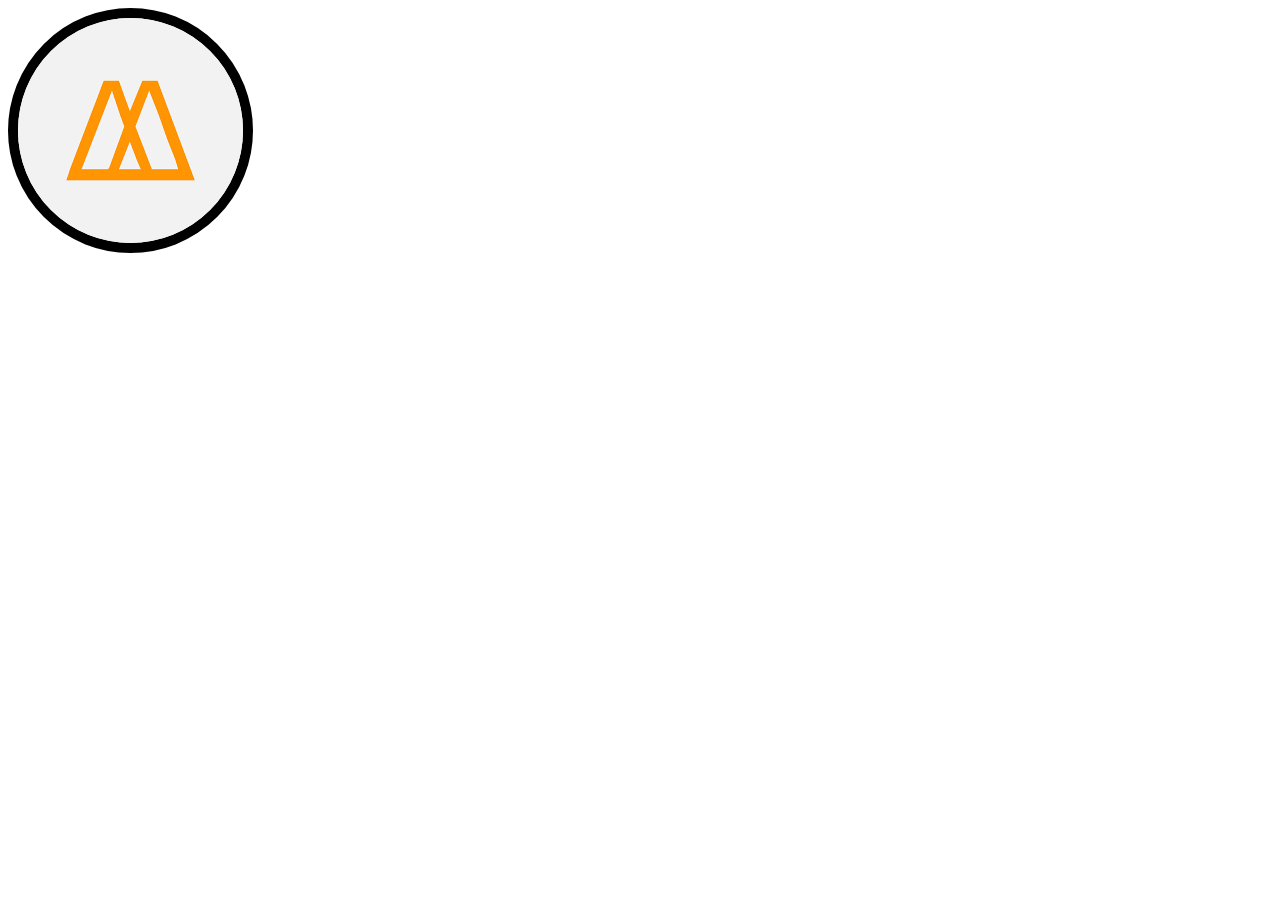
<file: home.html>
<!DOCTYPE html>
<html lang="kr">
  <head>
    <title>The Nico Times</title>
    <style>
      @keyframes superSexyCoinFlip {
        from {
          transform: rotateY(0);
        }
        to {
          transform: rotateY(360deg);
        }
      }
      img {
        animation: superSexyCoinFlip 5s ease-in-out infinite;
        border: 10px solid black;
        border-radius: 50%;
      }
    </style>
  </head>
  <body>
    <img src="img/logo.png" />
  </body>
</html>
</file>
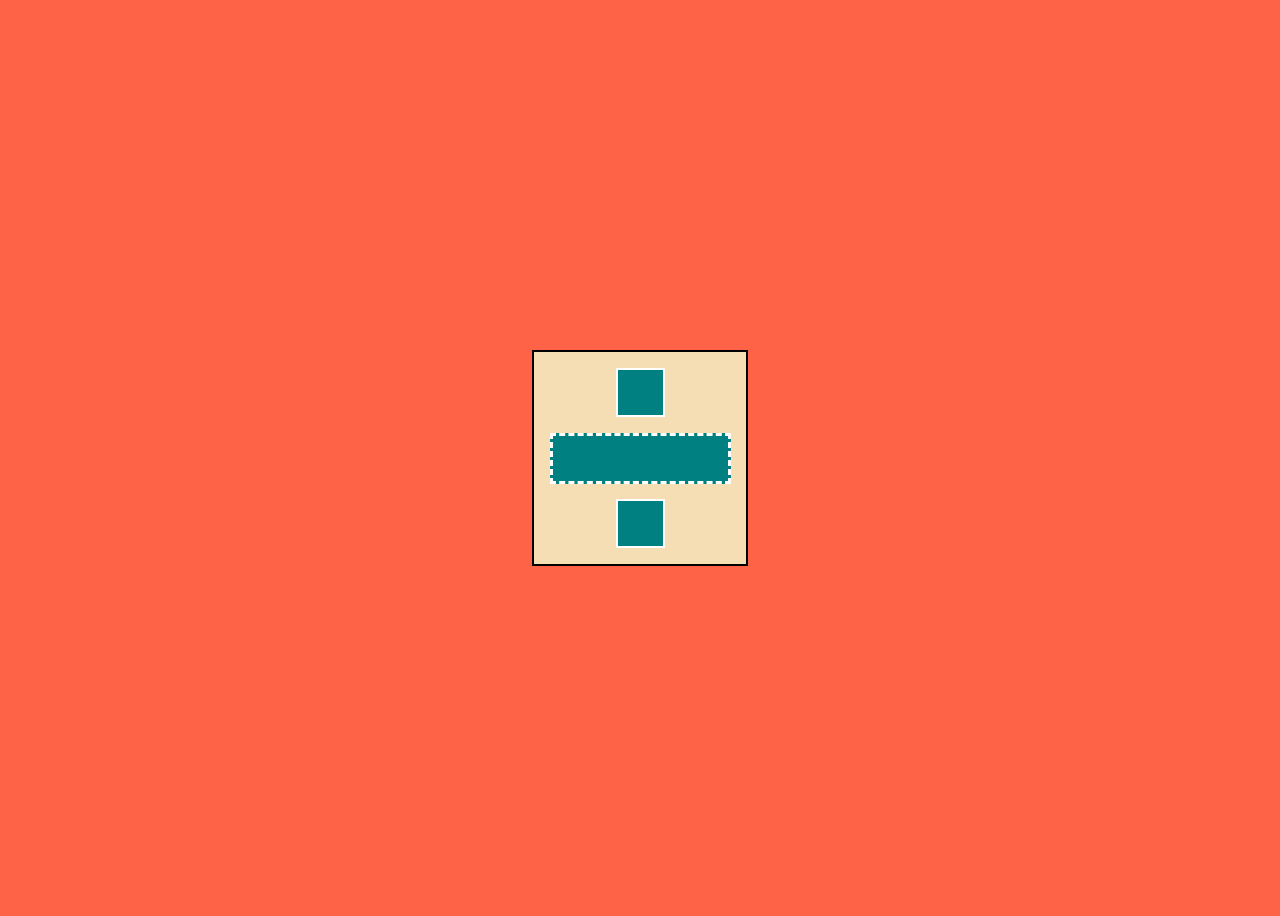
<file: challenge3_6/home.html>
<!DOCTYPE html>
<html lang="kr">
  <head>
    <meta charset="UTF-8" />
    <title>Document</title>
  </head>
  <style>
    body {
      height: 100vh;
      background-color: tomato;
      display: flex;
      justify-content: center;
      align-items: center;
    }
    div {
      width: 212px;
      height: 212px;
      background-color: #f5deb3;
      border: 2px solid;
      display: flex;
      flex-direction: column;
      justify-content: space-evenly;
      align-items: center;
    }
    #centerRectengler {
      background-color: teal;
      border: dashed white;
      width: 175px;
      height: 45px;
    }
    #sideRectengler {
      background-color: teal;
      border: 2px solid white;
      width: 45px;
      height: 45px;
    }
  </style>
  <body>
    <div>
      <div id="sideRectengler"></div>
      <div id="centerRectengler"></div>
      <div id="sideRectengler"></div>
    </div>
  </body>
</html>
</file>
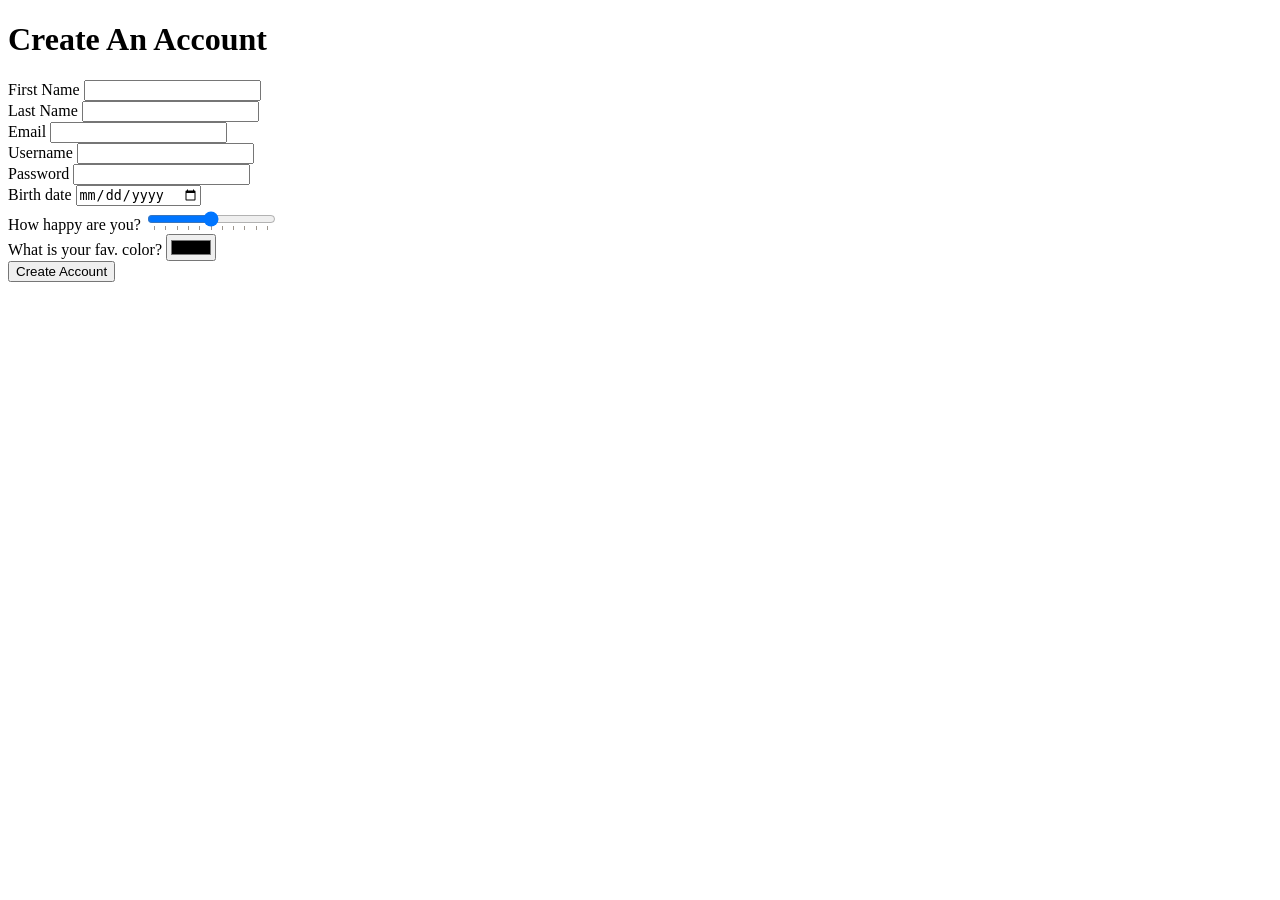
<file: createAnAccount/home.html>
<!DOCTYPE html>
<html lang="kr">
  <head>
    <meta charset="UTF-8" />
    <meta http-equiv="X-UA-Compatible" content="IE=edge" />
    <meta name="viewport" content="width=device-width, initial-scale=1.0" />
    <title>Create An Account</title>
  </head>
  <body>
    <h1>Create An Account</h1>
    <div>
      <label for="first_name">First Name</label>
      <input type="text" id="first_name" name="first_name" />
    </div>

    <div>
      <label for="last_name">Last Name</label>
      <input type="text" id="last_name" name="last_name" />
    </div>

    <div>
      <label for="email">Email</label>
      <input type="email" id="email" name="email" />
    </div>

    <div>
      <label for="username">Username</label>
      <input type="text" id="username" name="username" />
    </div>

    <div>
      <label for="password">Password</label>
      <input type="password" id="password" name="password" minlength="10" />
    </div>

    <div>
      <label for="birth">Birth date</label>
      <input type="date" id="birth" name="birth" />
    </div>

    <div>
      <label for="happy">How happy are you?</label>
      <input type="range" list="happy" name="happy" />
      <datalist id="happy">
        <option value="0"></option>
        <option value="10"></option>
        <option value="20"></option>
        <option value="30"></option>
        <option value="40"></option>
        <option value="50"></option>
        <option value="60"></option>
        <option value="70"></option>
        <option value="80"></option>
        <option value="90"></option>
        <option value="100"></option>
      </datalist>
    </div>

    <div>
      <label for="color">What is your fav. color?</label>
      <input type="color" id="color" name="color" />
    </div>

    <div>
      <input type="button" value="Create Account" />
    </div>
  </body>
</html>
</file>
